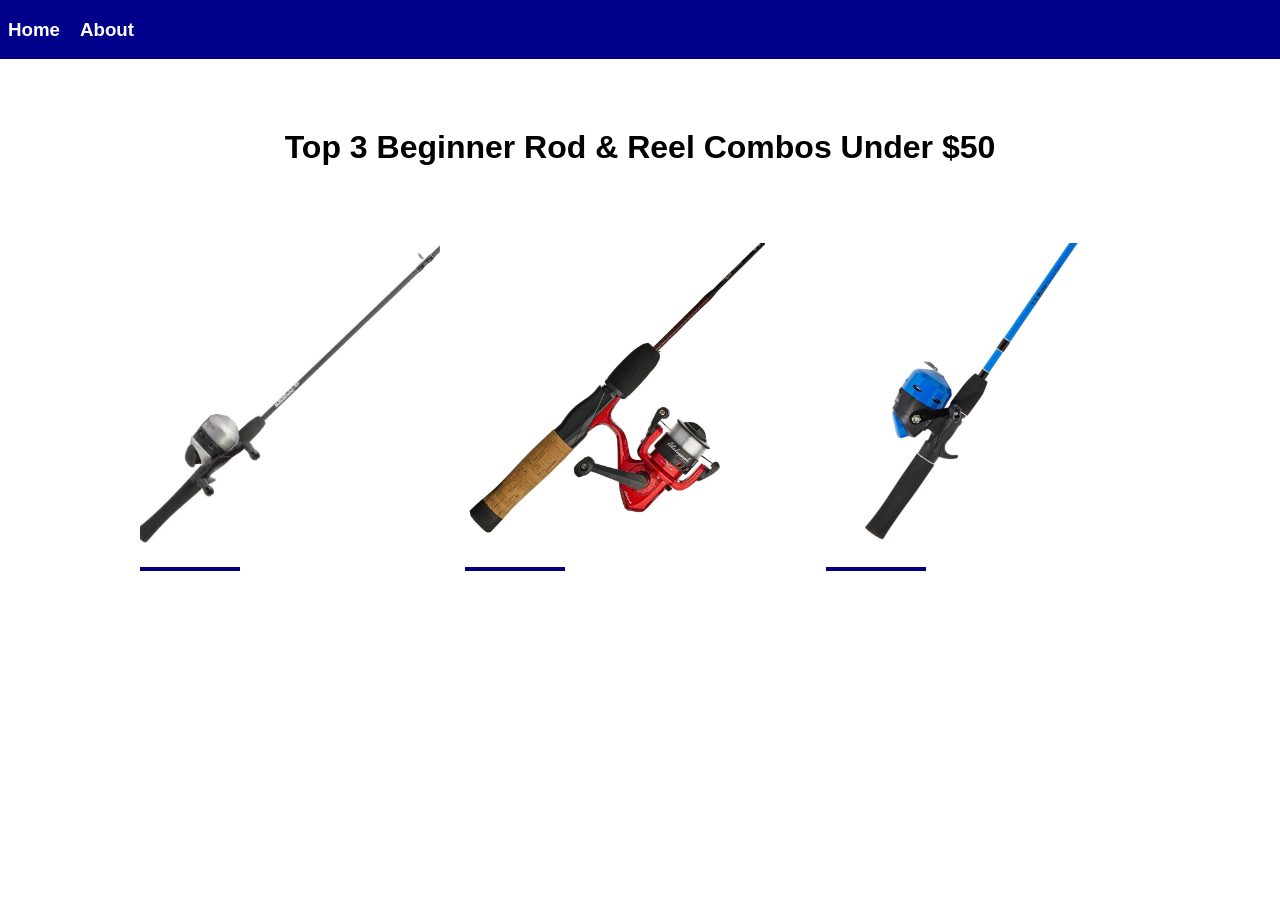
<file: index.html>
<!DOCTYPE html>
<html lang="en">

<head>
    <meta charset="UTF-8">
    <meta name="viewport" content="width=device-width, initial-scale=1.0">
    <link rel="stylesheet" href="style.css">
    <title>Top 3 Beginner Rod & Reel Combos Under $50</title>
</head>

<body>
            <div class="nav-box">
            <h3><a href="index.html">Home</a></h3>
            <h3> <a href="subpages/about.html">About</a></h3>
            </div>
    <main>
            <div class="title-box">
                <H1> Top 3 Beginner Rod & Reel Combos Under $50 </H1>
            </div>
            <div class="rods">
            <div class="pic">
            <a href="subpages/zebco.html">
            <img class="rod-img" src="pics/zebco1.jpeg" alt="Zebco">
            <div class="moving-line"></div>
            <P class="rod-label">#1 Pick - Zebco 33 Spincast Combo</P> 
            <p class="info-text">(View Details)</p>
            </a>
            </div>
            <div class="pic">
            <a href="subpages/uglystik.html">
            <img class="rod-img" src="pics/uglystik.jpeg" alt="uglystik">
            <div class="moving-line"></div>
            <P class="rod-label">#2 Pick - Ugly Stik Dock Runner Spinning Combo</P>
            <p class="info-text">(View Details)</p>
            </a>
            </div>
            <div class="pic">
            <a href="subpages/discovery.html">
            <img class="rod-img" src="pics/discovery.jpeg" alt="Discovery">
            <div class="moving-line"></div>
            <P class="rod-label">#3 Pick - L.L.Bean Discovery Spincast Combo</P>
            <p class="info-text">(View Details)</p>
            </a>
            </div>
            </div>
    </main>
<script src="script.js"></script>
</body>

</html>
</file>
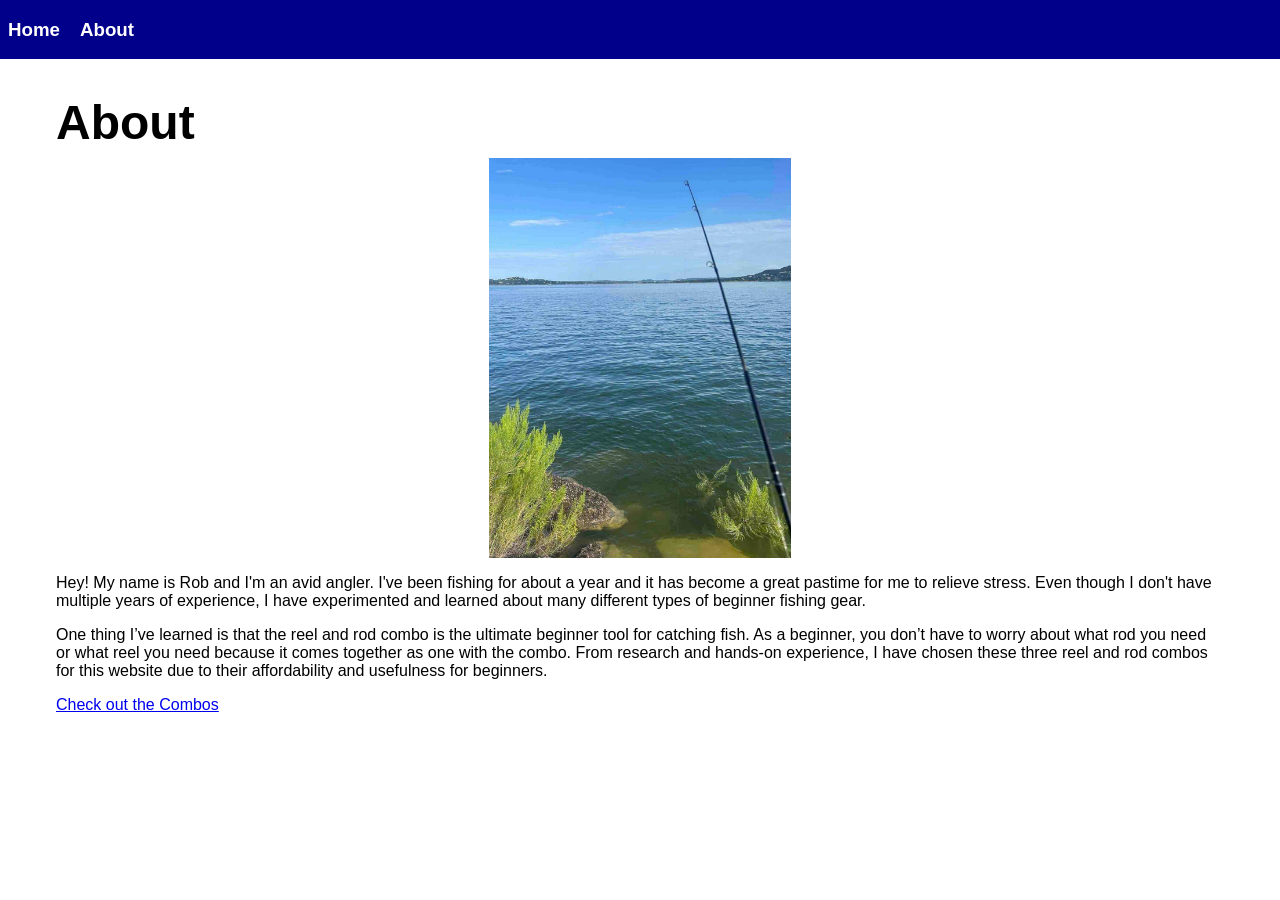
<file: subpages/about.html>
<!DOCTYPE html>
<html lang="en">

<head>
    <meta charset="UTF-8">
    <meta name="viewport" content="width=device-width, initial-scale=1.0">
    <link rel="stylesheet" href="../style.css">
    <title>About</title>
</head>

<body>
    <div class="nav-box">
        <h3><a href="../index.html">Home</a></h3>
        <h3> <a href="about.html">About</a></h3>
    </div>

    <main>
        
        <section class="about">
        <div class="about-title">
        <H1>About</H1>
        </div>

        <div class="about-pic"> 
        <img src ="../pics/shore-fishing.jpeg" alt="shore-fishing">
        </div>  

        <div class="about-text">
        <p>Hey! My name is Rob and I'm an avid angler. I've been fishing for about a year and it has become a great
            pastime for me to relieve stress. Even though I don't have multiple years of experience, I have experimented
            and learned about many different types of beginner fishing gear. 
        </p>
        <p>
            One thing I’ve learned is that the reel and
            rod combo is the ultimate beginner tool for catching fish. As a beginner, you don’t have to worry about what
            rod you need or what reel you need because it comes together as one with the combo. From research and
            hands-on experience, I have chosen these three reel and rod combos for this website due to their 
            affordability and usefulness for beginners. 
        </p>
        </div>

        <div class="nav-box3">
        <a href="../index.html">Check out the Combos</a>
        </div>

        </section>
    </main>

</body>

</html>
</file>
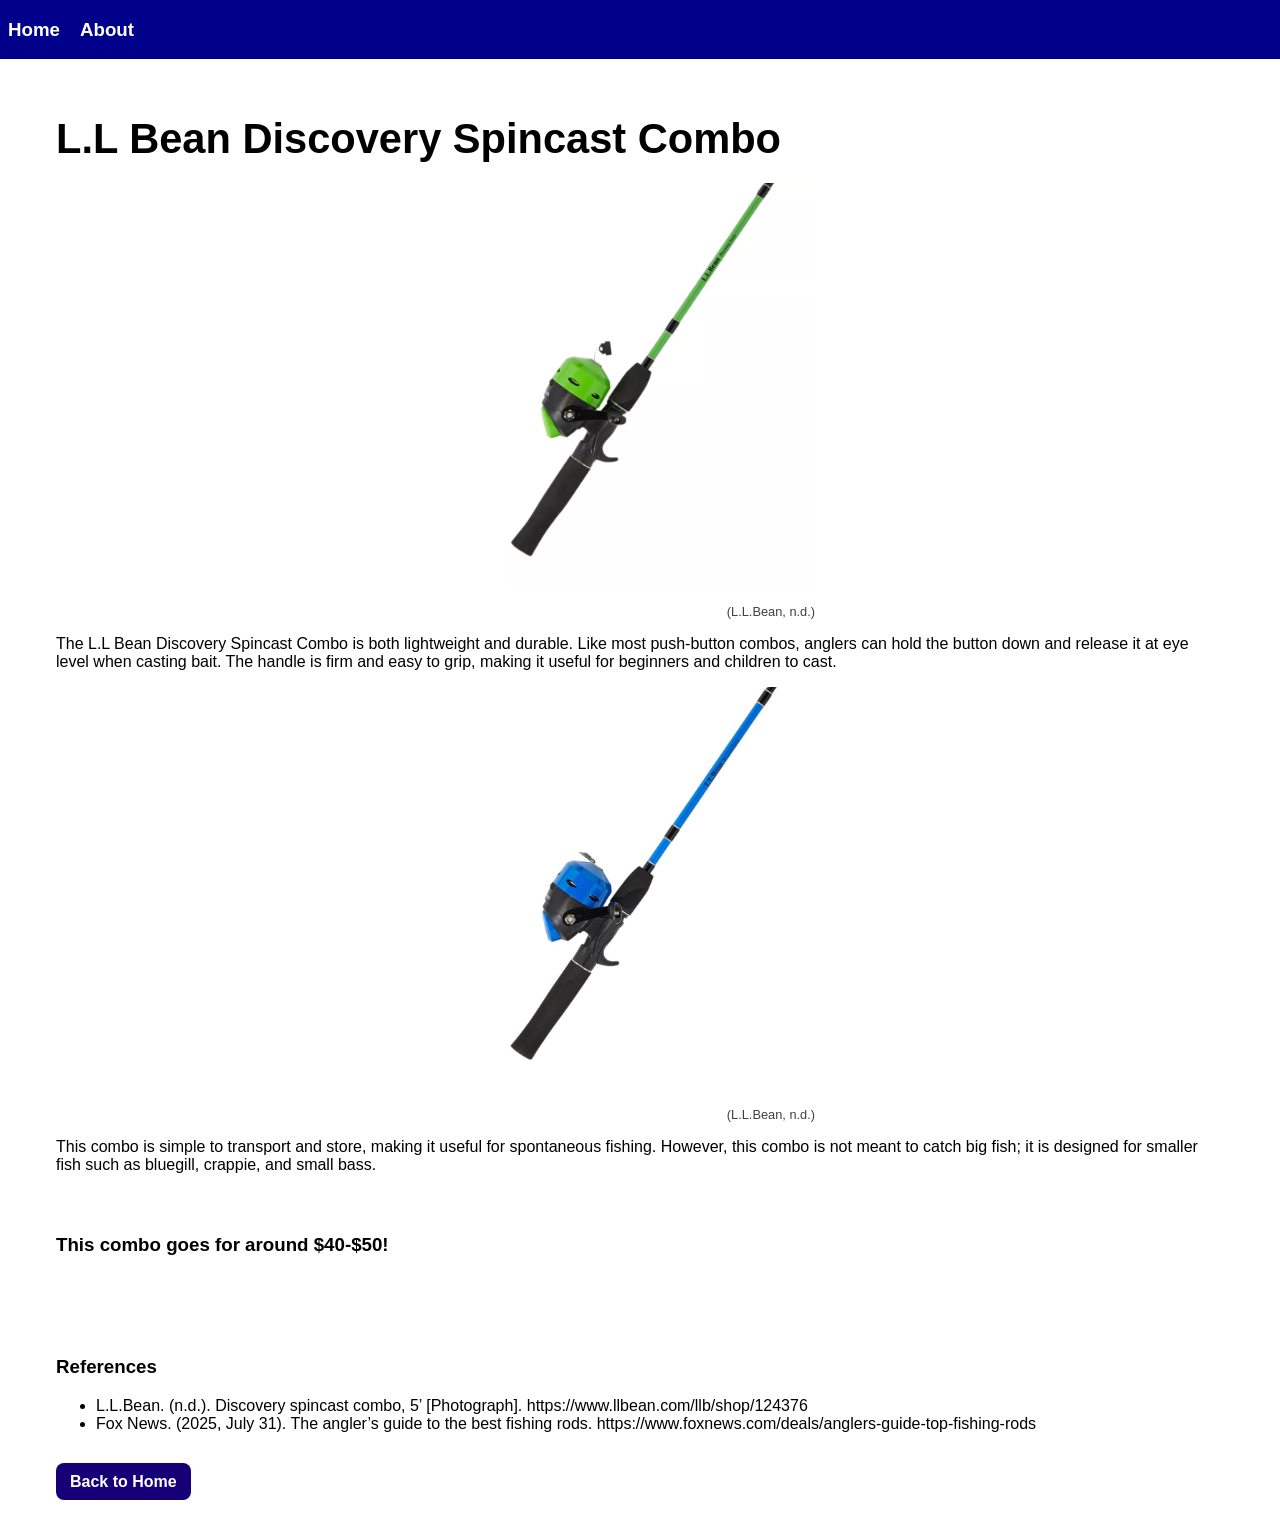
<file: subpages/discovery.html>
<!DOCTYPE html>
<html lang="en">

<head>
    <meta charset="UTF-8">
    <meta name="viewport" content="width=device-width, initial-scale=1.0">
    <link rel="stylesheet" href="../style.css">
    <title>Discovery Spincast Combo</title>
</head>

<body>
    <div class="nav-box">
        <h3><a href="../index.html">Home</a></h3>
        <h3> <a href="about.html">About</a></h3>
    </div>

    <main>
        <div class="discovery-title">
        <h1>L.L Bean Discovery Spincast Combo</h1>
        </div>

    <section class="discovery-box1">
        <div class="pic-box">
        <img class="discovery-img" src="../pics/discovery-green2.jpg" alt="discovery2">
        <div class ="citation"> <p> (L.L.Bean, n.d.)</p></div>
        </div>

        <div class="text1">
            <p> The L.L Bean Discovery Spincast Combo is both lightweight and durable.
                Like most push-button combos, anglers can hold the button down
                and release it at eye level when casting bait. The handle is
                firm and easy to grip, making it useful for beginners and children to cast.
            </p>
        </div>  
    </section>

    <section class ="discovery-box2">
        <div class="pic-box">
        <img class="discovery-img" src="../pics/discovery.jpeg" alt="discovery2">
        <div class ="citation"> <p> (L.L.Bean, n.d.)</p></div>
        </div>

        <div class="text1">
            <p> This combo is simple to transport and store, making it useful for spontaneous
                fishing. However, this combo is not meant to catch big fish; it is designed for smaller fish such as bluegill,
                crappie, and small bass. 
            </p>
        </div>  
    </section>

        <section>
            <div class="box-3">
            <h3> This combo goes for around $40-$50! </h3>
            </div>
        </section>

        <section class="source-box">
            <h3>References</h3>
            <ul>
            <li>L.L.Bean. (n.d.). Discovery spincast combo, 5’ [Photograph].
                https://www.llbean.com/llb/shop/124376 
            </li>
            <li> Fox News. (2025, July 31). The angler’s guide to the best fishing rods.
                https://www.foxnews.com/deals/anglers-guide-top-fishing-rods
            </li>
            </ul>
        </section>

        <section class="nav-box2">
        <a href="../index.html">Back to Home</a>
        </section>

    </main>
</body>
</html>
</file>
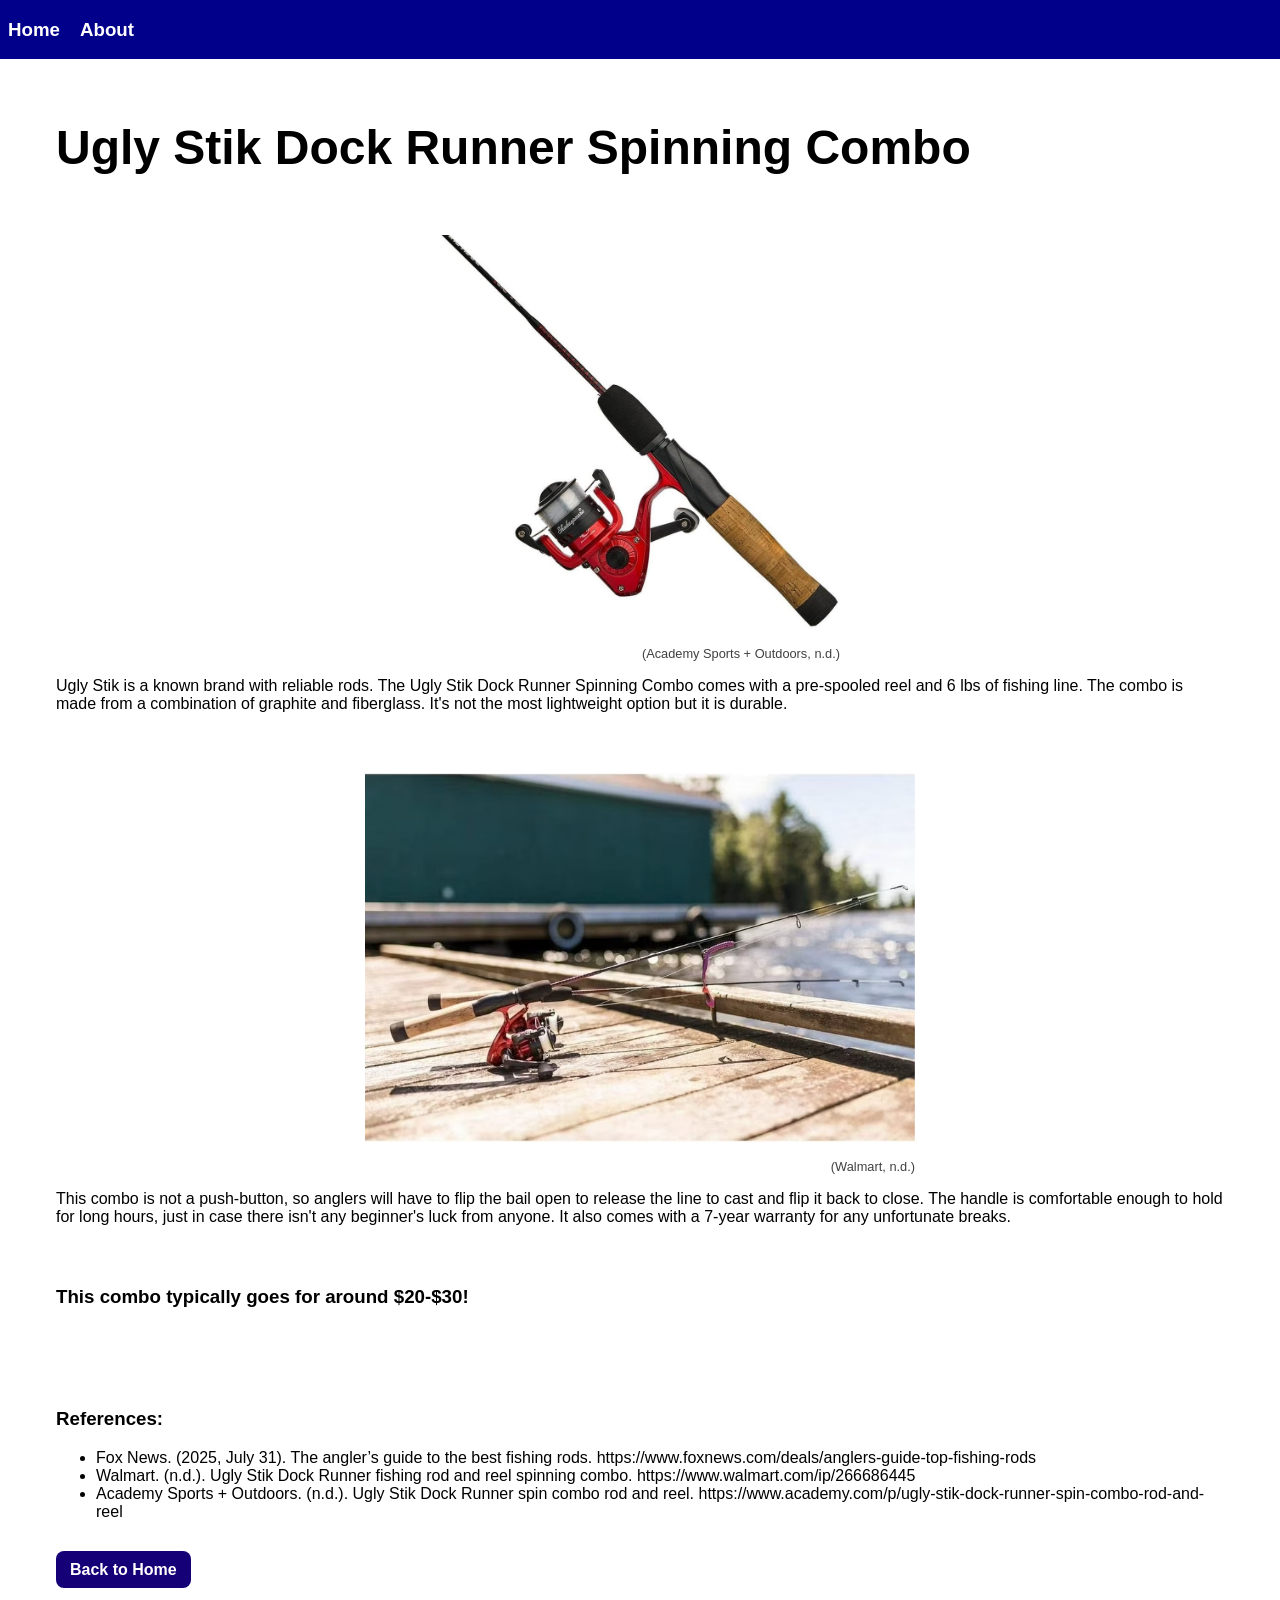
<file: subpages/uglystik.html>
<!DOCTYPE html>
<html lang="en">

<head>
    <meta charset="UTF-8">
    <meta name="viewport" content="width=device-width, initial-scale=1.0">
    <link rel="stylesheet" href="../style.css">
    <title>Ugly Stik Dock Runner Spinning Combo</title>
</head>

<body>
    <div class="nav-box">
        <h3><a href="../index.html">Home</a></h3>
        <h3> <a href="about.html">About</a></h3>
    </div>

    <main>
        <div class="uglystik-title">
        <h1>Ugly Stik Dock Runner Spinning Combo</h1>
        </div>


    <section class="uglybox-1">
        <div class="pic-box">
        <img class="ustik-img" src="../pics/ustik.jpg" alt="uglystik2">
        <div class ="citation"> <p>(Academy Sports + Outdoors, n.d.)</p></div>
        </div>
        <div class="text1">
            <p> Ugly Stik is a known brand with reliable rods.
                The Ugly Stik Dock Runner Spinning Combo comes with a pre-spooled
                reel and 6 lbs of fishing line. The combo is made from a combination
                of graphite and fiberglass. It's not the most lightweight option 
                but it is durable.
             </p>
        </div>
    </section>

    <section class="uglybox-2">
        <div class="pic-box">
        <img class="ustik-img" src="../pics/dockpic-cropped.png" alt="uglystik3">
        <div class ="citation"> <p>(Walmart, n.d.)</p></div>
        </div>

        <div class="text2">
            <p>
                This combo is not a push-button, so anglers will have to flip the bail open to 
                release the line to cast and flip it back to close. The handle is comfortable
                enough to hold for long hours, just in case there isn't any beginner's luck from
                anyone. It also comes with a 7-year warranty for any unfortunate breaks.
            </p>
        </div>
    </section>

        <section>
            <div class="box-3">
            <h3>This combo typically goes for around $20-$30!</h3>
            </div>
        </section>

        <section class ="source-box"> 
            <h3>References:</h3>
            <ul>
            <li> Fox News. (2025, July 31). The angler’s guide to the best fishing rods.
                https://www.foxnews.com/deals/anglers-guide-top-fishing-rods
            </li>
            <li>
                Walmart. (n.d.). Ugly Stik Dock Runner fishing rod and reel spinning combo.
                https://www.walmart.com/ip/266686445
            </li>
            <li> Academy Sports + Outdoors. (n.d.). Ugly Stik Dock Runner spin combo rod and reel.
                https://www.academy.com/p/ugly-stik-dock-runner-spin-combo-rod-and-reel
            </li>
            </ul>
        </section>

        <section class="nav-box2">
        <a href="../index.html">Back to Home</a>
        </section>
 
    </main>
</body>

</html>
</file>
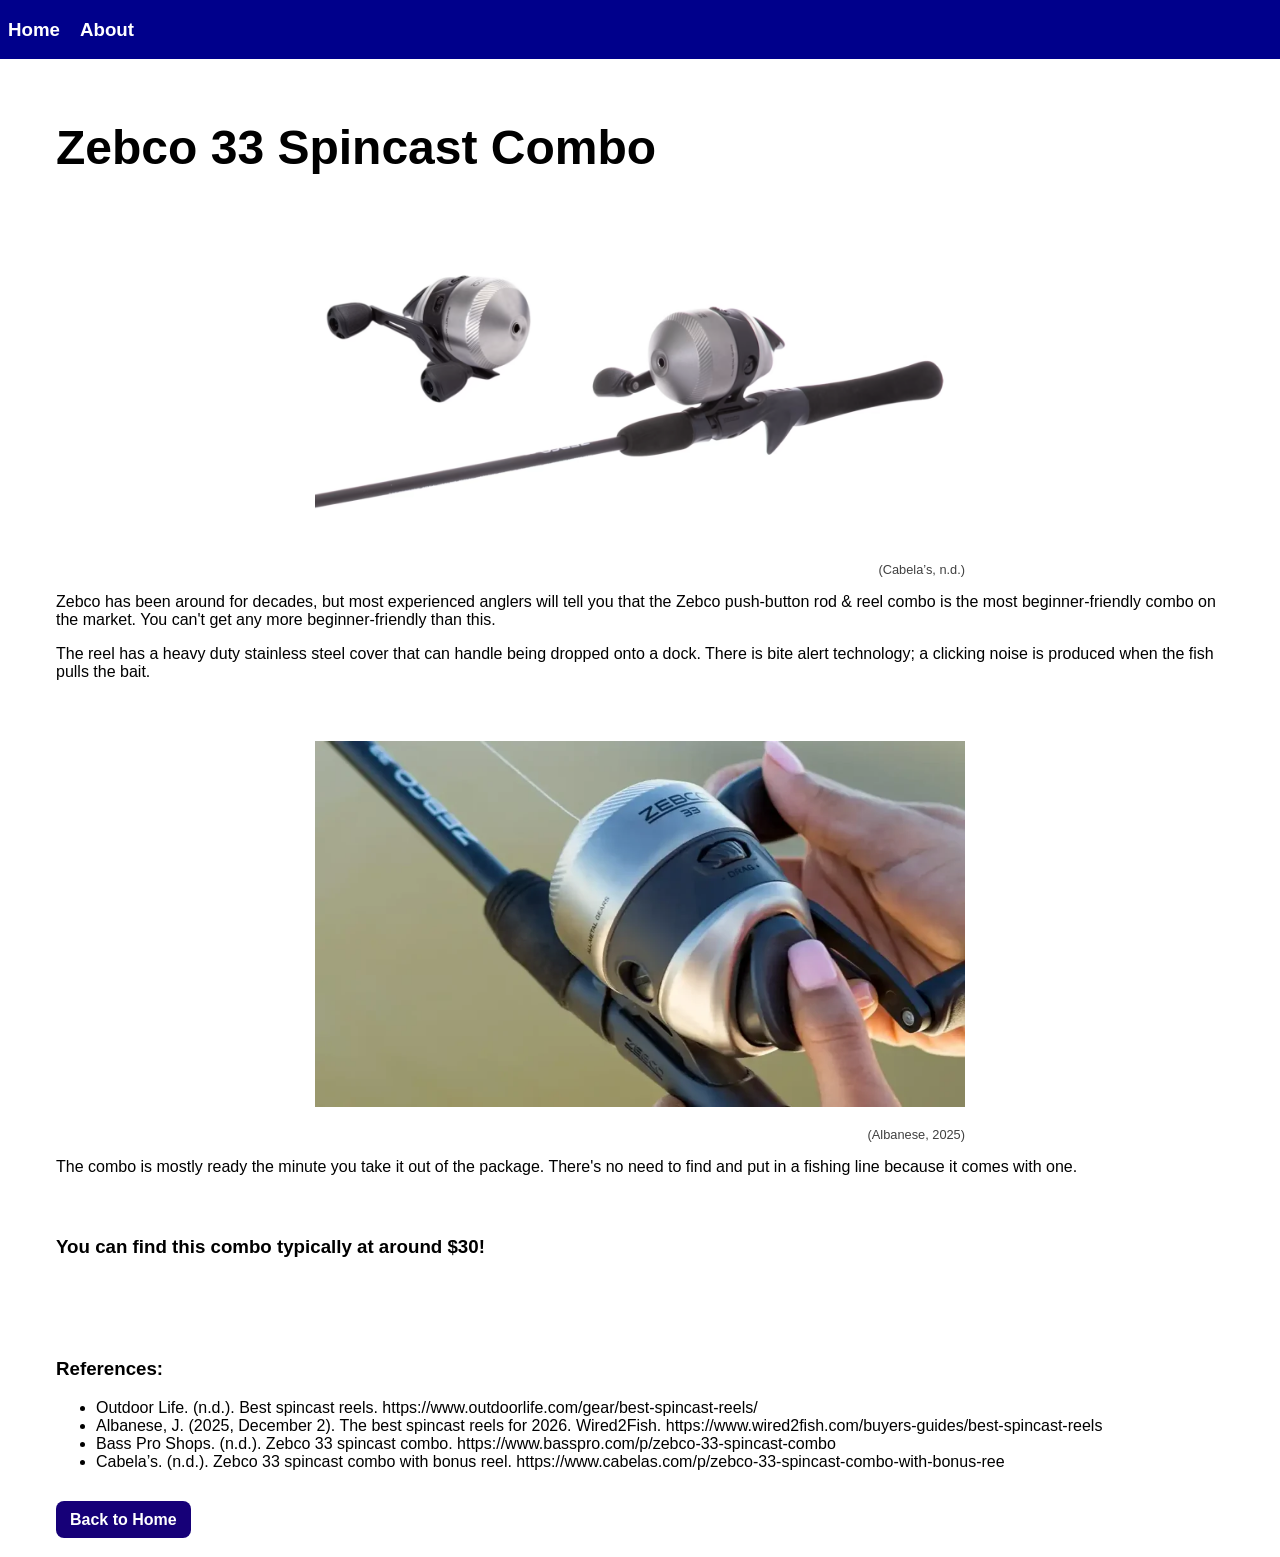
<file: subpages/zebco.html>
<!DOCTYPE html>
<html lang="en">

<head>
    <meta charset="UTF-8">
    <meta name="viewport" content="width=device-width, initial-scale=1.0">
    <link rel="stylesheet" href="../style.css">
    <title>Zebco 33 Spincast Combo</title>
</head>

<body>
    <div class="nav-box">
        <h3><a href="../index.html">Home</a></h3>
        <h3> <a href="about.html">About</a></h3>
    </div>

    <main>
        <div class="zebco-title">
        <h1>Zebco 33 Spincast Combo</h1>
        </div>

    <section class="box-1">
        <div class="pic-box">
        <img class="zebco-img2" src="../pics/zebco2.jpeg" alt="Zebco2">
        <div class ="citation"> <p>(Cabela’s, n.d.)</p></div>
        </div>
        <div class="text1">
        <p> Zebco has been around for decades, but most experienced 
            anglers will tell you that the Zebco push-button rod & reel
            combo is the most beginner-friendly combo on the market. You can't
            get any more beginner-friendly than this. 
        </p>
        <p>
            The reel has a heavy duty stainless steel cover that can handle being dropped
            onto a dock. There is bite alert technology; a clicking noise is produced when 
            the fish pulls the bait.
        </p>
        </div>
    </section>


    <section class="box-2">
        <div class="pic-box">
        <img class="zebco-img2" src="../pics/Zebco3.jpg" alt="Zebco3">
        <div class ="citation"> <p>(Albanese, 2025)</p></div>
        </div>
    
        <div class="text2">
            <P>
                The combo is mostly ready the minute you take it out of the package. There's
                no need to find and put in a fishing line because it comes with one.
            </p>
        </div>
    </section>

        <section>
            <div class="box-3">
            <h3> You can find this combo typically at around $30!</h3>
            </div>
        </section>

        <section class = "source-box"> 
            <h3>References:</h3>
            <ul>
            <li>Outdoor Life. (n.d.). Best spincast reels.
               https://www.outdoorlife.com/gear/best-spincast-reels/
            </li>
            <li>Albanese, J. (2025, December 2). The best spincast reels for 2026. Wired2Fish.
               https://www.wired2fish.com/buyers-guides/best-spincast-reels
            </li>
            <li>Bass Pro Shops. (n.d.). Zebco 33 spincast combo.
               https://www.basspro.com/p/zebco-33-spincast-combo
            </li>
            <li>Cabela’s. (n.d.). Zebco 33 spincast combo with bonus reel.
                https://www.cabelas.com/p/zebco-33-spincast-combo-with-bonus-ree
            </li>
            </ul>
        </section>

        <section class="nav-box2">
        <a href="../index.html">Back to Home</a>
        </section>

    </main>
<script src="../script.js"></script>
</body>
</html>
</file>
<file: style.css>
*{
    box-sizing: border-box;
}

body {
    font-family: sans-serif;
    background-color: white;
    color: black;
    margin: 0;
}

/* navigation box */
.nav-box{
    display: flex;
    justify-content: row;
    gap: 20px;
    background-color: darkblue;
    padding: 0px 8px;
}
.nav-box a{
    text-decoration: none;
    color: white;
}

.nav-box2 {
    margin-top: 40px;
}

.nav-box2 a {
  background: #160078;
  color: white;
  padding: 10px 14px;
  border-radius: 8px;
  text-decoration: none;
  font-weight: bold;
  text-decoration: none;
  color: white;
}
/* mainpage */

.title-box{
    display: flex;
    justify-content: center;
    padding: 20px;
    position: relative;
    width: fit-content;
    margin: auto;
}

main {
    max-width: 1200px;
    margin: 0 auto;
    padding: 28px 16px;
}

.rods { 
    display: flex;
    justify-content: center; 
    flex-direction: row;
    gap: 0px;
    margin-top: 36px;
    flex-wrap:wrap;
}

.pic img{
    object-fit:cover;
    width: 300px;
    height: 300px;
}
.rod-img {
  transition: transform 0.3s ease;
  position: relative;
  z-index: 1;
  width: 300px;
  height: 300px;
  object-fit: contain;
  display: block;
}

.pop {
  transform: scale(1.2);
}

.pic {
  display: flex;
  flex-direction: column;
  width: 350px;
  text-align: center;
  align-items: center;
}

.pic a {
    text-decoration: none;
    color: inherit;
}

.pic p {
  width: 100%;
  white-space: nowrap;
}

.nav-box a {
  color: white;
  text-decoration: none;
  transition: 0.3s;
}

.nav-box a:hover {
  color: #ffd700; 
}

.rod-label {
    opacity: 0;
    transform: translateY(-10px);
    transition: 0.3s ease;
    margin-top: 8px;
    margin-bottom: 0px;
}

.pic:hover .rod-label {
    opacity: 1;
    transform: translateY(0);
}

.pic.active .rod-label {
    opacity: 1;
    transform: translateY(0);
}

.info-text {
    opacity: 0;
    transform: translateY(-10px);
    transition: 0.3s ease;
    margin-top: 0px;
}

.pic:hover .info-text {
    opacity: 1;
    transform: translateY(0);
}

.pic.active .info-text {
    opacity: 1;
    transform: translateY(0);
}

.pic.active .rod-img {
    transform: scale(1.08);
}

.moving-line {
    margin-top: 24px;
    width: 100px;
    height: 4px;
    background-color: navy;
    position: relative;
    animation: slide 2s infinite alternate ease-in-out;
    transition: opacity 0.1s ease;
}

@keyframes slide {
    from {
        left: 0;
        transform: translateY(0);
    }
    to {
        left: 180px;
        transform: translateY(-1px);
    }
}

.pic:hover .moving-line {
    opacity: 0;
}

.pic.active .moving-line {
    opacity: 0;
}

.info-text {
  text-decoration: underline;
}

@media (max-width: 600px) {

  .main-title h1 {
    font-size: 2.7rem;
    line-height: 1.1;
  }

  .main-img {
    max-width: 320px;
  }

}
/* subpage 1 */

.zebco-title h1 {
  font-size: 3rem;
}

@media (max-width: 600px) {
  .zebco-title h1 {
    font-size: 2rem;
  }
}
.box-1,
.box-2 {
  margin: 60px 0;
}

.zebco-img2 {
  display: block;
  margin: 20px auto;
  width: 100%;
  max-width: 650px;
  height: auto;
}
.pic-box {
  max-width: 650px;
  margin: 0 auto;
}

.pic-box .citation {
  text-align: right;
  margin-top: 5px;
  font-size: 0.80rem;
  opacity: 0.75;
}

.source-box {
  margin-top: 100px;
}

/* subpage 2 */

.uglystik-title h1 {
  font-size: 3rem;
}

.uglybox-1 .ustik-img {
  max-width: 400px;
}
.uglybox-2 .ustik-img {
  max-width: 550px;
}

.uglybox-1,
.uglybox-2 {
  margin: 60px 0;
}

.uglybox-1 .pic-box, 
.uglybox-2 .pic-box {
  width: fit-content;
  margin: 0 auto;
}

.uglybox-1 .citation,
 .uglybox-2 .citation {
  text-align: right;
  font-size: 0.8rem;
  opacity: 0.75;
  margin-top: 5px;
}

@media (max-width: 600px) {
  .uglystik-title h1 {
    font-size: 2rem;
    line-height: 1.1;
  }

  .uglybox-1 .ustik-img {
    max-width: 280px;
  }

  .uglybox-2 .ustik-img {
    max-width: 100%;
  }

  .uglybox-1,
  .uglybox-2 {
    margin: 60px 0;
  }

  .text1,
  .text2 {
    font-size: 0.95rem;
    line-height: 1.4;
  }
}

/* subpage 3 */

.discovery-title h1 {
  font-size: 2.6rem;
  margin-bottom: 20px;
}

@media (max-width: 600px) {
  .discovery-title h1 {
    font-size: 2rem;
  }
}

.discovery-box1 .discovery-img {
  max-width: 350px;
  height: auto;
}

.discovery-box2 .discovery-img {
  max-width: 350px;
  height: auto;
}

.discovery-box1,
.discovery-box2 {
  margin-top: 40px 0;
}

.discovery-box2 {
    margin-bottom: 60px;
}

.discovery-box1 .pic-box,
.discovery-box2 .pic-box {
  width: fit-content;
  margin: 0 auto;
}

.discovery-box1 .citation,
.discovery-box2 .citation {
  text-align: right;
  font-size: 0.8rem;
  opacity: 0.75;
  margin-top: 5px;
}

/* about page */

.about-pic img {
  width: fit-content;
  max-width: 400px;
  height: 400px;
  margin: 0 auto;
  display: block;
  object-fit: contain;
}

.about-title h1 {
 font-size: 3rem;
 margin: 8px 0;
}

.about-text{
    margin: 8px 0;  
}

@media (max-width: 600px) {
  .about-title h1 {
    font-size: 2rem;
  }
}

@media (max-width: 600px) {

  .about-pic img {
    max-width: 250px;
    height: auto;
  }

}
</file>
